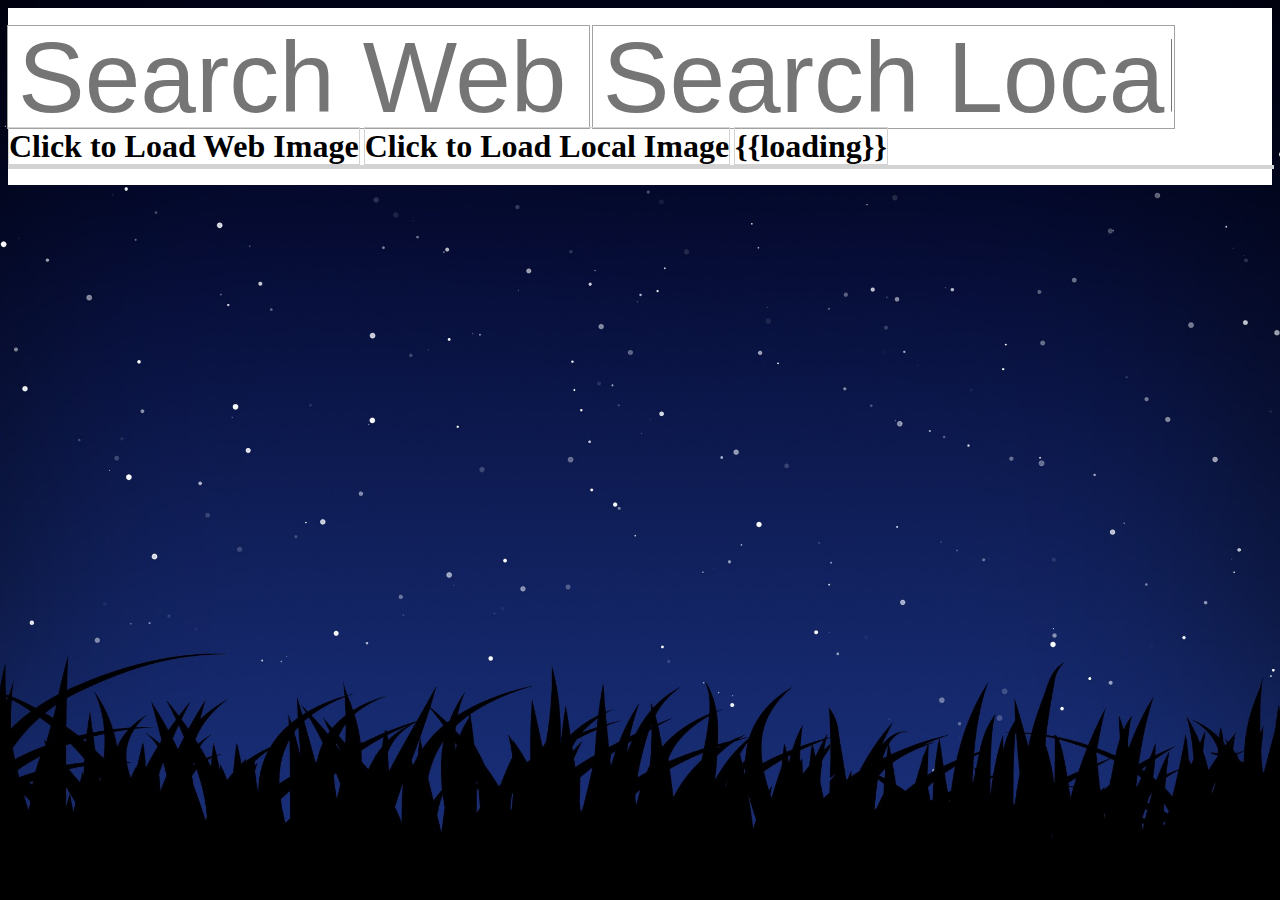
<file: index.html>
<!DOCTYPE html>
<html ng-app>
  <head>
	<script src="lib/jquery-1.10.2.js"></script>
	<script src="lib/angular-1.0.7.js"></script>
	<script src="lib/kinetic.js"></script>
	<link rel="stylesheet" type="text/css" href="lib/style.css" media="screen">
    <script src="https://www.google.com/jsapi"></script>
	<script>google.load('search', '1');</script>
    <script>
	  function Ctrl($scope){
		  function searchComplete() {
			if ($scope.imageSearch.results && $scope.imageSearch.results.length > 0) {
			  var results = $scope.imageSearch.results;
			  var len = results.length
			  console.log('num results: ',len);
			  var index = Math.floor(Math.random()*len);;
			  for (var i = 0; i < 1; i++){//results.length; i++) {
				var result = results[index];
				console.log('adding: ',result.url);//"/image-search/v1/result.tbUrl;"
				$scope.addImage(result.url);
			  }
			}
			else{
				console.log('no images found');
			}
		  }
		$scope.onLoad = function() {
			console.log("loading");
			$scope.imageSearch = new google.search.ImageSearch();
			$scope.imageSearch.setRestriction(
			  google.search.ImageSearch.RESTRICT_FILETYPE,
			  google.search.ImageSearch.FILETYPE_PNG
			);
			$scope.imageSearch.setRestriction(
			  google.search.ImageSearch.RESTRICT_IMAGESIZE,
			  google.search.ImageSearch.IMAGESIZE_MEDIUM);//there has to be a better way
			$scope.imageSearch.setSearchCompleteCallback(this, searchComplete, null);
			//google.search.Search.getBranding('branding');
		  }
		google.setOnLoadCallback($scope.onLoad);
		/////////////////////////////////////////////////////////////////////////////////////////////////////GOOGLE STUFF -- maybe change to Flickr
		
		$scope.addWebImage = function(){
			console.log('searching for: ',$scope.webName);
			$scope.imageSearch.execute($scope.webName||'sharknado');
		}
		$scope.addLocalImage = function(){
			console.log('name: ',$scope.localName);
			$scope.addImage('images/'+$scope.localName+'.png');
		}
		
 	   $scope.addImage = function(url){
			$scope.loading = "Loading...";
			if(!$scope.$$phase) 
				$scope.$apply();
			$scope.storePositions();
			$scope.pics.push({url:url});
			
			var loadedImages = 0;
			var images = {};
			var numImages = $scope.pics.length;
			
			
			for(index in $scope.pics){
				images[index] = new Image();
				images[index].onload = function() {
					if(++loadedImages >= numImages){
						drawImages(images);
					}
					
				}
				images[index].onerror = function(){
					console.log('failed to load');
					$scope.pics.splice(-1,1);
				}
				images[index].src = $scope.pics[index].url;
			}
		}
		function drawImages(images) { 
			console.log('drawImage: ',images);
			var stage = new Kinetic.Stage({
			  container: "container",
			  width: $(document).width()-5,//1600,
			  height: $(document).height()-200
			});
			var layer = new Kinetic.Layer();
			for (index in images){
				console.log('index: ',index);
				var img = new Kinetic.Image({
					  image: images[index],
					  x: $scope.pics[index].x || stage.getWidth() / 2 - 200 / 2,
					  y: $scope.pics[index].y || stage.getHeight() / 2 - 137 / 2,
					  width: $scope.pics[index].width || 300,
					  height: $scope.pics[index].height || 300,
					  draggable: true,
					  dragOnTop: true,
					  id: index
					});
				$scope.images[index] = img;
				img.on('mouseover', function() {
				  document.body.style.cursor = 'pointer';
				});
				img.on('mouseout', function() {
				  document.body.style.cursor = 'default';
				});
				img.on('dragend', function() {
				  document.body.style.cursor = 'default';
				});
				layer.add(img);
			}
			stage.add(layer);
			$scope.stage = stage;
			$scope.loading = "Load Complete";
			if(!$scope.$$phase) 
				$scope.$apply();
		}
		$scope.storePositions = function(){
			for(index in $scope.pics){
				$scope.pics[index].x = $scope.images[''+index].getAbsolutePosition().x;
				$scope.pics[index].y = $scope.images[''+index].getAbsolutePosition().y;
			}
		}
	}
    </script>

  </head>
  <body ng-controller="Ctrl" ng-init="pics=[];images={};">
	</br><input type="text" placeholder="Search Web" ng-model="webName"></input>
	<input type="text" placeholder="Search Local" ng-model="localName"></input></br>
	<h1 ng-click = "addWebImage();" >Click to Load Web Image</h1>
	<h1 ng-click = "addLocalImage();" >Click to Load Local Image</h1>
	<h1>{{loading}}</h1>
	<div id="container"></div>
    <div id="branding"  style="float: left;"></div><br />
  </body>
</html>
</file>
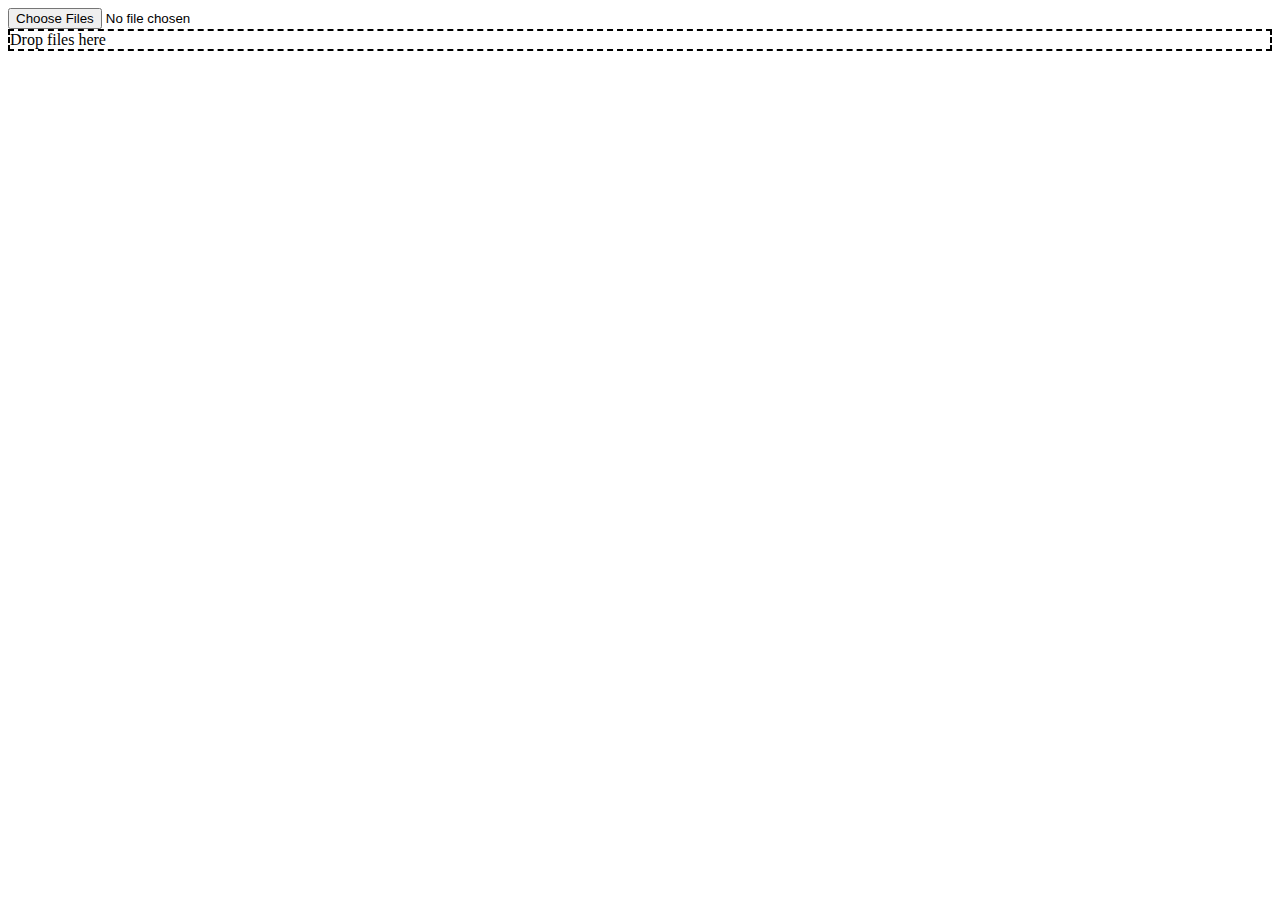
<file: fileChooser.html>
<!DOCTYPE html>
<html>
<input type="file" id="files" name="files[]" multiple />
<output id="list"></output>

<script>
//http://www.html5rocks.com/en/tutorials/file/dndfiles/
  function handleFileSelect(evt) {
    var files = evt.target.files; // FileList object

    // files is a FileList of File objects. List some properties.
    var output = [];
    for (var i = 0, f; f = files[i]; i++) {
	  console.log('f: ',f);
      output.push('<li><strong>', escape(f.name), '</strong> (', f.type || 'n/a', ') - ',
                  f.size, ' bytes, last modified: ',
                  f.lastModifiedDate ? f.lastModifiedDate.toLocaleDateString() : 'n/a',
                  '</li>');
    }
    document.getElementById('list').innerHTML = '<ul>' + output.join('') + '</ul>';
  }

  document.getElementById('files').addEventListener('change', handleFileSelect, false);
</script>

<div style="border-width: 2px; border-style: dashed; border-color: black; " id="drop_zone">Drop files here</div>
<output id="list"></output>

<script>
  function handleFileSelect(evt) {
    evt.stopPropagation();
    evt.preventDefault();

    var files = evt.dataTransfer.files; // FileList object.

    // files is a FileList of File objects. List some properties.
    var output = [];
    for (var i = 0, f; f = files[i]; i++) {
      output.push('<li><strong>', escape(f.name), '</strong> (', f.type || 'n/a', ') - ',
                  f.size, ' bytes, last modified: ',
                  f.lastModifiedDate ? f.lastModifiedDate.toLocaleDateString() : 'n/a',
                  '</li>');
    }
    document.getElementById('list').innerHTML = '<ul>' + output.join('') + '</ul>';
  }

  function handleDragOver(evt) {
    evt.stopPropagation();
    evt.preventDefault();
    evt.dataTransfer.dropEffect = 'copy'; // Explicitly show this is a copy.
  }

  // Setup the dnd listeners.
  var dropZone = document.getElementById('drop_zone');
  dropZone.addEventListener('dragover', handleDragOver, false);
  dropZone.addEventListener('drop', handleFileSelect, false);
</script>


</html>
</file>
<file: lib/style.css>
html { 
  background: url(../images/background.jpg) no-repeat center center fixed; 
  -webkit-background-size: cover;
  -moz-background-size: cover;
  -o-background-size: cover;
  background-size: cover;
}

div{
	background-color:white;
	width:100%;
	height:100%;
	border:1px solid #d3d3d3;
}

div:hover{
	border:1px solid #197CBF;
}
button{
	height:50px;
	width:1500px;
	display:inline;
}
h1{
	text-align:center;
	height:50px;
	display:inline;
	border:1px solid #d3d3d3;
}
h1:hover{
	color: #197CBF;
	border:1px solid #197CBF;
}

#toolbar{
	background-color:black;
	height:100px;
}



body {background-color:white;}

input
{
    background-color: white;
    border:1px blue;
    height: 100px;
    padding-left:10px;
    width: 45%;
	outline: 1px solid #A2A2A2;
	font-size: 100px;
	display:inline;
}

table{
	border:1px white;
	width:100%;
}
table:hover{
	border:1px blue;
}
h1, h3{
	width:99%;
}
tr:hover td{
	outline:.5px blue;
}
tr:td hover{
	outline:.5px blue;
}
td{
	background-color: #EBEBEB;
	vertical-align:top;
	outline:.5px white;
	width:33%;
}
p{
	color:#CBCBCB;
	width:400px;
}
input:focus, td:focus, input:hover{
	outline: 1px solid #197CBF;
}
</file>
